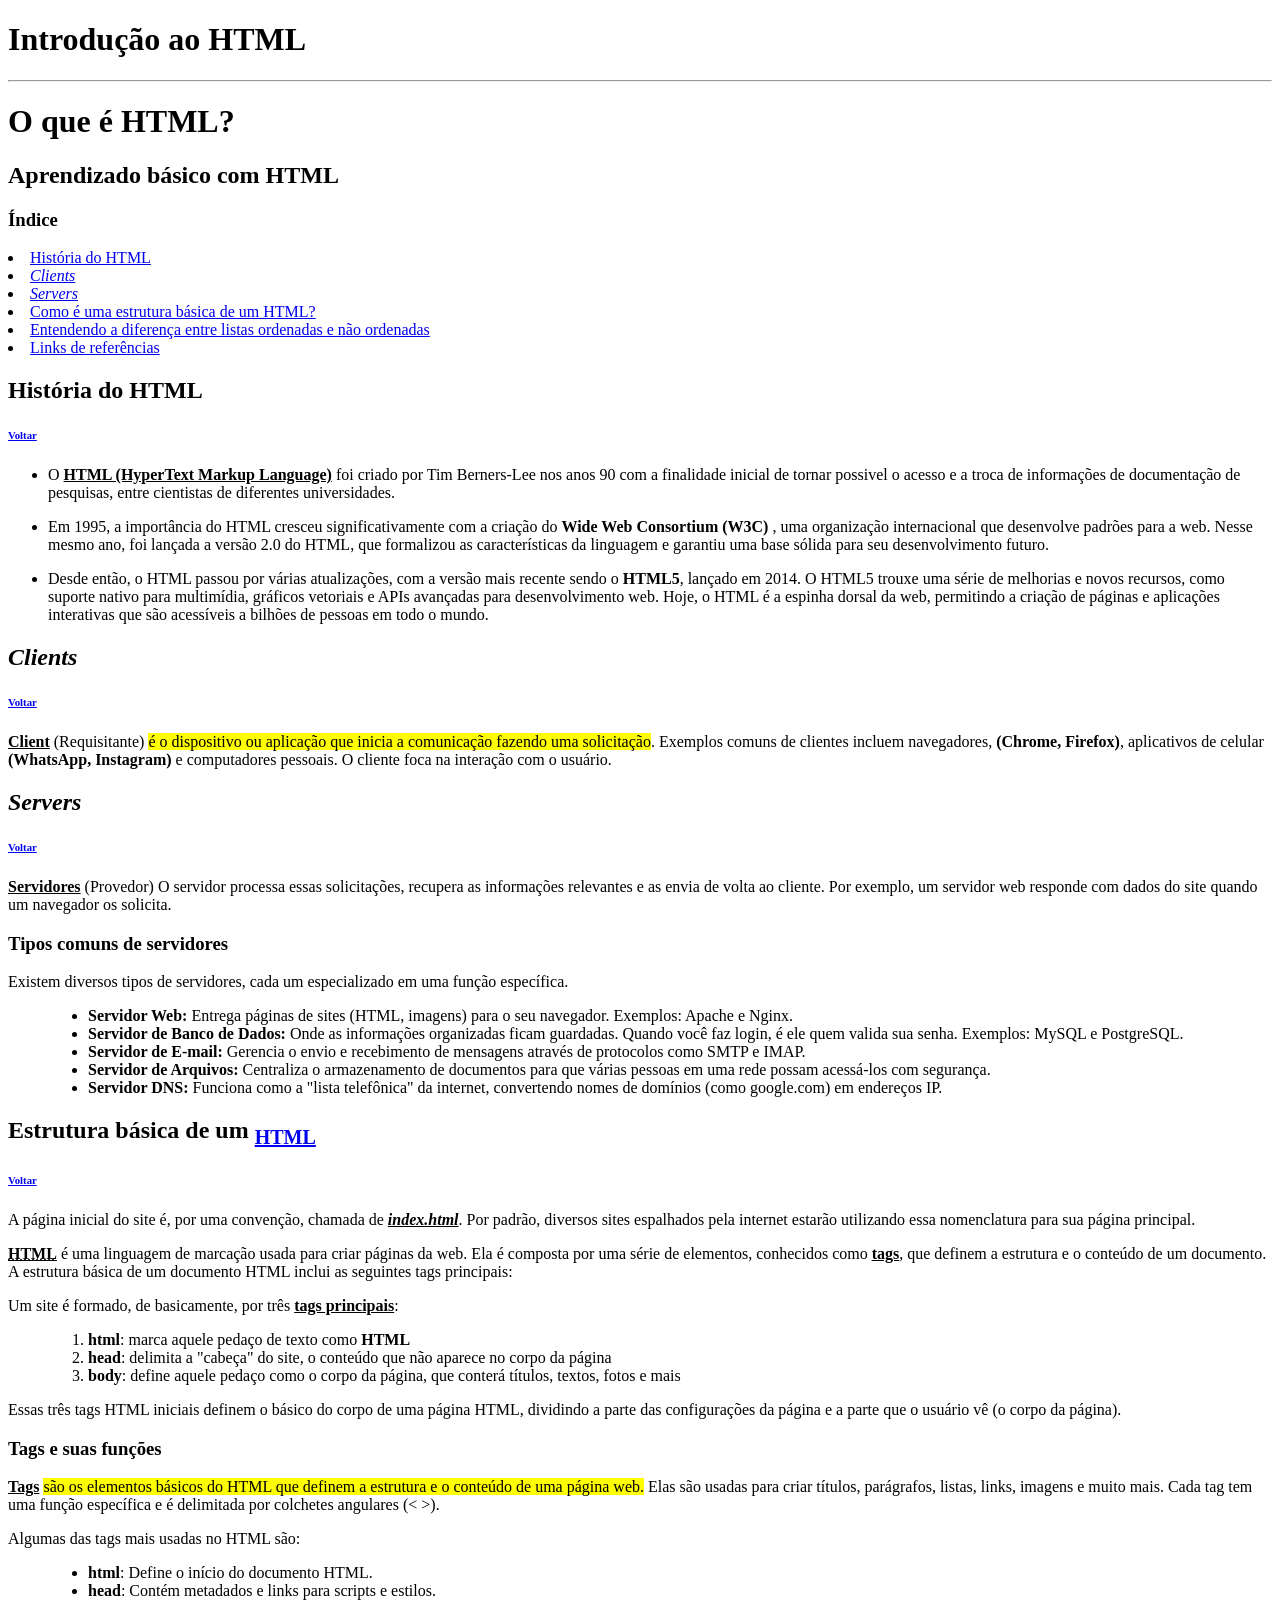
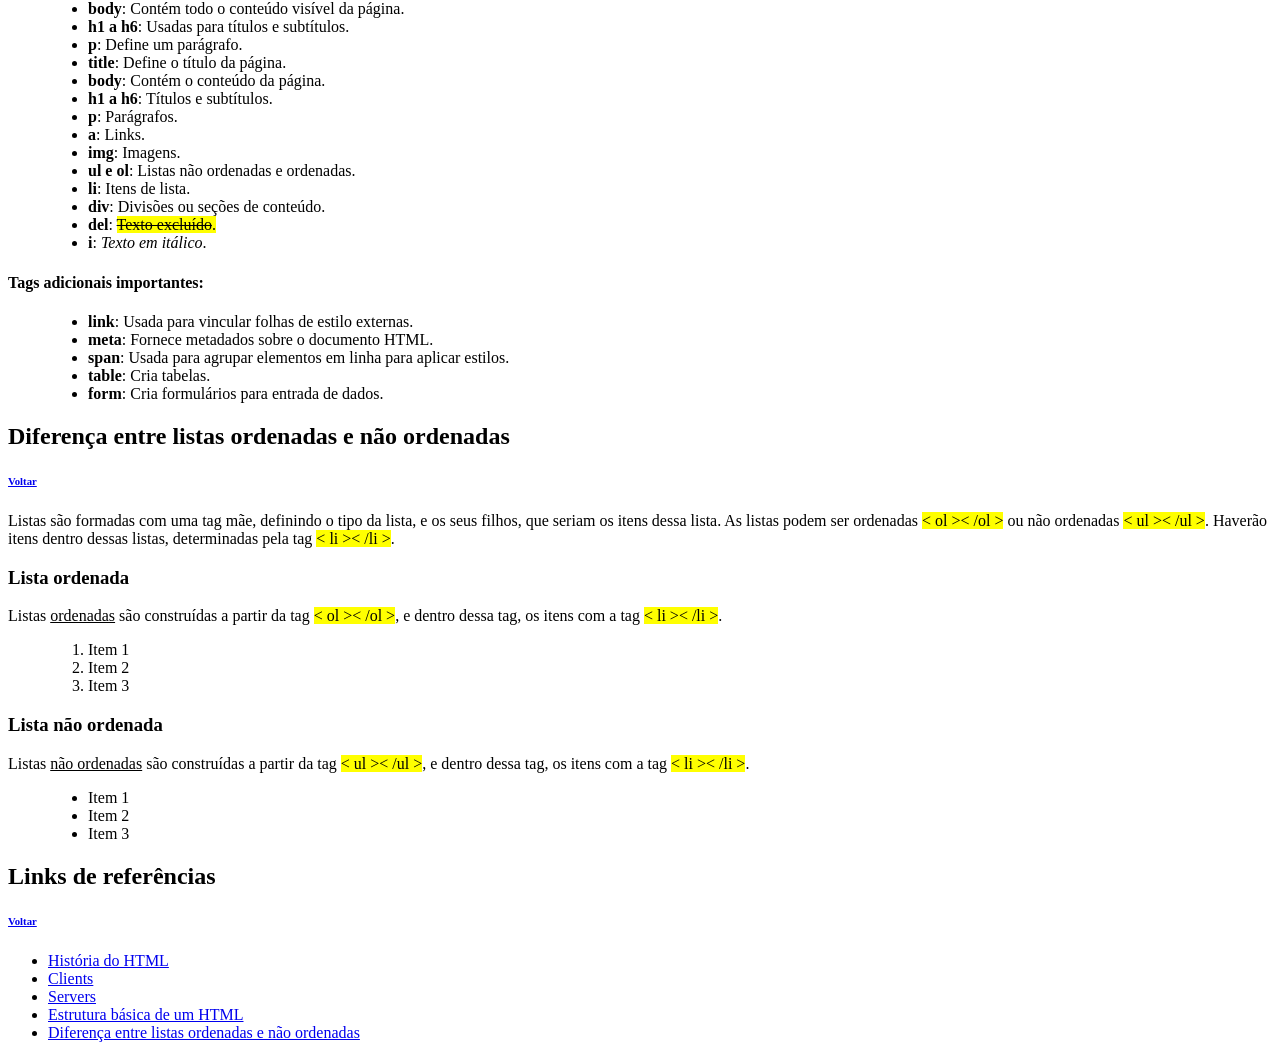
<file: indexx.html.html>
<!DOCTYPE html>
<html lang="en">
<head>
    <meta charset="UTF-8">
    <meta http-equiv="X-UA-Compatible" content="IE=edge">
    <meta name="viewport" content="width=device-width, initial-scale=1.0">
    <title>Página - Módulo I - Primeiros Passos com HTML</title>
</head>
<body>
    <h1 id="indice"> Introdução ao HTML</h1>
    <hr />
    <h1>O que é HTML?</h1>
    <h2>Aprendizado básico com HTML</h2>

    <h3>Índice</h3>
        <li><a href="#p1">História do HTML </a></li>
        <li><a href="#p2"> <i>Clients</i></a></li>
        <li><a href="#p3"> <i>Servers</i></a></li>
        <li><a href="#p4">Como é uma estrutura básica de um HTML?</a></li>
        <li><a href="#p5">Entendendo a diferença entre listas ordenadas e não ordenadas</a></li>
        <li><a href="#p6">Links de referências</a></li>
    </ul>

    <h2 id="p1">História do HTML</h2> 
    <h6> <a href="#indice">Voltar </a></h6>
    <ul>

    <p><li> O <strong><u> HTML (HyperText Markup Language)</strong></u> foi criado por Tim Berners-Lee nos anos 90 com a finalidade inicial de tornar possivel o acesso e a troca de informações de documentação de pesquisas, entre cientistas de diferentes universidades.</li></p>
    <p> <li>
    
    Em 1995, a importância do HTML cresceu significativamente com a criação do <strong >Wide Web Consortium (W3C) </strong>, uma organização internacional que desenvolve padrões para a web. Nesse mesmo ano, foi lançada a versão 2.0 do HTML, que formalizou as características da linguagem e garantiu uma base sólida para seu desenvolvimento futuro.</p></li>
    <p><li> Desde então, o HTML passou por várias atualizações, com a versão mais recente sendo o <strong>HTML5</strong>, lançado em 2014. O HTML5 trouxe uma série de melhorias e novos recursos, como suporte nativo para multimídia, gráficos vetoriais e APIs avançadas para desenvolvimento web. Hoje, o HTML é a espinha dorsal da web, permitindo a criação de páginas e aplicações interativas que são acessíveis a bilhões de pessoas em todo o mundo.</p></li>
    </ul>
    
    <h2 id="p2"><i>Clients</i></h2>
    <h6> <a href="#indice">Voltar </a></h6>

    <p><strong><u>Client</u> </strong> (Requisitante) <mark> é o dispositivo ou aplicação que inicia a comunicação fazendo uma solicitação</mark>. Exemplos comuns de clientes incluem navegadores, <strong>(Chrome, Firefox)</strong>, aplicativos de celular <strong>(WhatsApp, Instagram)</strong> e computadores pessoais. O cliente foca na interação com o usuário.
    </p>

    <h2 id="p3"> <i>Servers</i></h2>
    <h6> <a href="#indice">Voltar </a></h6>
   <p><strong><u>Servidores</u> </strong>(Provedor)  O servidor processa essas solicitações, recupera as informações relevantes e as envia de volta ao cliente. Por exemplo, um servidor web responde com dados do site quando um navegador os solicita.</p>

    <h3>Tipos comuns de servidores</h3>
     <p>Existem diversos tipos de servidores, cada um especializado em uma função específica.</p>
   <blockquote>

    <ul>
        <li><strong>Servidor Web:</strong> Entrega páginas de sites (HTML, imagens) para o seu navegador. Exemplos: Apache e Nginx.</li>
        <li><strong>Servidor de Banco de Dados:</strong> Onde as informações organizadas ficam guardadas. Quando você faz login, é ele quem valida sua senha. Exemplos: MySQL e PostgreSQL.</li>
        <li><strong>Servidor de E-mail:</strong> Gerencia o envio e recebimento de mensagens através de protocolos como SMTP e IMAP.</li>
        <li><strong>Servidor de Arquivos:</strong> Centraliza o armazenamento de documentos para que várias pessoas em uma rede possam acessá-los com segurança.</li>
        <li><strong>Servidor DNS:</strong> Funciona como a "lista telefônica" da internet, convertendo nomes de domínios (como google.com) em endereços IP.</li>
    </ul>
    </blockquote>


    <h2 id="p4">Estrutura básica de um <sub><a href="https://www.w3schools.com/TAGs/" target="_blank">HTML</a></sub></h2>
    <h6> <a href="#indice">Voltar </a></h6>
     <p>A página inicial do site é, por uma convenção, chamada de <strong><i><u>index.html</u></i></strong>. Por padrão, diversos sites espalhados pela internet estarão utilizando essa nomenclatura para sua página principal.</p>
     <abbr title="HyperText Markup Language"><strong><u>HTML</u></strong></abbr> é uma linguagem de marcação usada para criar páginas da web. Ela é composta por uma série de elementos, conhecidos como <strong><u>tags</u></strong>, que definem a estrutura e o conteúdo de um documento. A estrutura básica de um documento HTML inclui as seguintes tags principais:

    <p>Um site é formado, de basicamente, por três <strong><u>tags principais</u></strong>:</p>
     <blockquote>
    <ol>
        <li><strong>html</strong>: marca aquele pedaço de texto como <strong>HTML</strong></li>
        <li><strong>head</strong>: delimita a "cabeça" do site, o conteúdo que não aparece no corpo da página</li>
        <li><strong>body</strong>: define aquele pedaço como o corpo da página, que conterá títulos, textos, fotos e mais</li>
    </ol>
    </blockquote>
 <p>Essas três tags HTML iniciais definem o básico do corpo de uma página HTML, dividindo a parte das configurações da página e a parte que o usuário vê (o corpo da página).</p>
  <h3>Tags e suas funções</h3>
    <p><strong><u>Tags</u></strong> <mark>são os elementos básicos do HTML que definem a estrutura e o conteúdo de uma página web.</mark> Elas são usadas para criar títulos, parágrafos, listas, links, imagens e muito mais. Cada tag tem uma função específica e é delimitada por colchetes angulares (< >).</p>
        <p>Algumas das tags mais usadas no HTML são:</p>
    <ul>   
<blockquote>      
<li> <strong>html</strong>: Define o início do documento HTML.</li>
<li><strong>head</strong>: Contém metadados e links para scripts e estilos.</li>
<li><strong>body</strong>: Contém todo o conteúdo visível da página.</li>
<li> <strong>h1 a h6</strong>: Usadas para títulos e subtítulos.</li>
<li> <strong>p</strong>: Define um parágrafo.</li>
<li> <strong>title</strong>: Define o título da página.</li>
<li> <strong>body</strong>: Contém o conteúdo da página.</li>
<li> <strong>h1 a h6</strong>: Títulos e subtítulos.</li>
<li> <strong>p</strong>: Parágrafos.</li>
<li> <strong>a</strong>: Links.</li>
<li> <strong>img</strong>: Imagens.</li>
<li> <strong>ul e ol</strong>: Listas não ordenadas e ordenadas.</li>
<li> <strong>li</strong>: Itens de lista.</li>
<li> <strong>div</strong>: Divisões ou seções de conteúdo.</li>
<li> <strong>del</strong>: <mark> <del>Texto excluído</del>.</mark></li>
<li> <strong>i</strong>: <i>Texto em itálico</i>.</li>
</blockquote>
</ul>

<h4>Tags adicionais importantes:</h4>
<ul>
<blockquote>
 <li><strong>link</strong>: Usada para vincular folhas de estilo externas.</li>

<li><strong>meta</strong>: Fornece metadados sobre o documento HTML.</li>

<li><strong>span</strong>: Usada para agrupar elementos em linha para aplicar estilos.</li>

<li><strong>table</strong>: Cria tabelas.</li>

<li><strong>form</strong>: Cria formulários para entrada de dados.</li>
</blockquote>
</ul>
    
    <h2 id="p5">Diferença entre listas ordenadas e não ordenadas</h2>
    <h6> <a href="#indice">Voltar </a></h6>
     <p>Listas são formadas com uma tag mãe, definindo o tipo da lista, e os seus filhos, que seriam os itens dessa lista. As listas podem ser ordenadas <mark>< ol >< /ol ></mark> ou não ordenadas <mark>< ul >< /ul ></mark>. Haverão itens dentro dessas listas, determinadas pela tag <mark>< li >< /li ></mark>.</p>

    <h3>Lista ordenada</h3>

    Listas <u>ordenadas</u> são construídas a partir da tag <mark>< ol >< /ol ></mark>, e dentro dessa tag, os itens com a tag <mark>< li >< /li ></mark>.

    <ol>
        <blockquote>
        <li>Item 1</li>
        <li>Item 2</li>
        <li>Item 3</li>
        </blockquote>
    </ol>

    <h3>Lista não ordenada</h3>

    Listas <u>não ordenadas</u> são construídas a partir da tag <mark>< ul >< /ul ></mark>, e dentro dessa tag, os itens com a tag <mark>< li >< /li ></mark>.

    <ul>
            <blockquote>
        <li>Item 1</li>
        <li>Item 2</li>
        <li>Item 3</li>
        </blockquote>
    </ul>

    <h2 id="p6">Links de referências</h2>
    <h6> <a href="#indice">Voltar </a></h6>
    
    <ul>
        <li><a href="https://pt.scribd.com/document/268777152/Historia-do-HTML" target="_blank">História do HTML</a></li>
        <li><a href="https://web.dio.me" target="_blank">Clients</a></li>
        <li><a href="https://www.hostgator.com.br/blog/servidores-web/" target="_blank">Servers</a></li>
        <li><a href="https://www.w3schools.com/TAGs/" target="_blank"> Estrutura básica de um HTML</a></li>
        <li><a href="https://www.w3schools.com/html/html_lists.asp" target="_blank">Diferença entre listas ordenadas e não ordenadas</a></li>
    </ul>

</body>
</html>
</file>
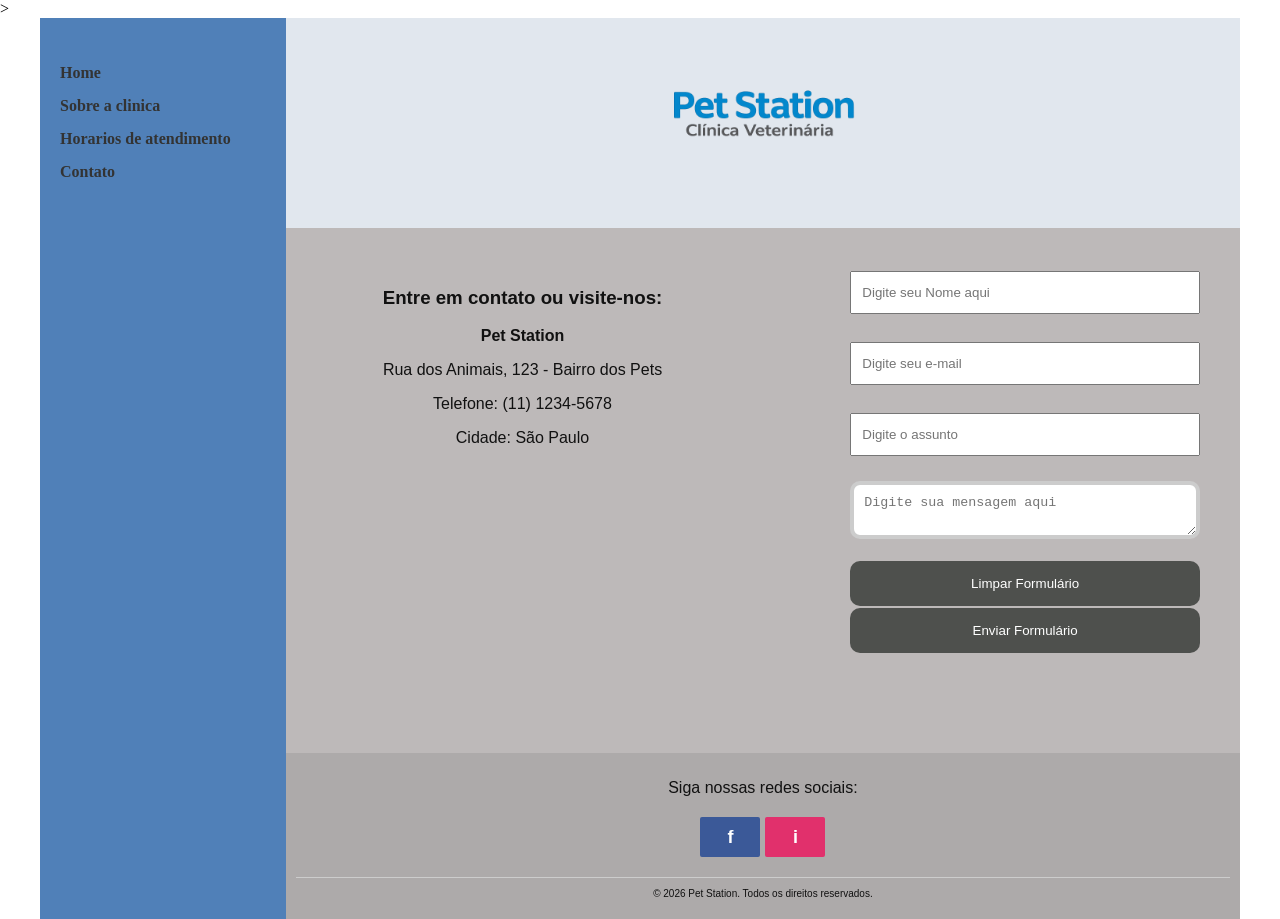
<file: Desafio 2/contact.html>
<head>
    <meta charset="UTF-8">
    <meta http-equiv="X-UA-Compatible" content="IE=edge">
    <meta name="viewport" content="width=device-width, initial-scale=1.0">
    <title>Projeto Pet Stations</title>
    <link rel="stylesheet" href="base.css">
    
  <!-- letra montserrat -->
  >
</head>
<body>
    <div class="wrapper">
        <div class="menu">
            <ul list-style-type="square">
                    <li><a href="index.html">Home</a></li>
               
                  <li><a href="about.html">Sobre a clinica</a></li>
                  <li><a href="hours.html">Horarios de atendimento</a></li>
                  <li><a href="contact.html" target="blank">Contato</a></li>
            </ul>
        </div>

        <div class="main">
            <div class="header">
            <a href="index.html">
             <img src="img/station.png" alt="Pet Station" width="300" height="200"></a>
            </div>
    
            <div class="content">
                 <div class="esquerda">
          
            
              
                <h3>Entre em contato ou visite-nos:</h3>
                <p><strong>Pet Station</strong></p>
                <p>Rua dos Animais, 123 - Bairro dos Pets</p>
                <p>Telefone: (11) 1234-5678</p>
                <p>Cidade: São Paulo</p>
        

                <div class="map"> 
                <iframe src="https://www.google.com/maps/embed?pb=!1m14!1m8!1m3!1d14637.351465128446!2d-46.7268302947757!3d-23.484336941035533!3m2!1i1024!2i768!4f13.1!3m3!1m2!1s0x94cef9698931a409%3A0x7ab1edb90a1e4d5e!2sParque%20Jacintho%20Alberto!5e0!3m2!1spt-BR!2sbr!4v1778090903685!5m2!1spt-BR!2sbr" width="400" height="250" style="border:0;" allowfullscreen="" loading="lazy" referrerpolicy="no-referrer-when-downgrade"></iframe>
                
                </div> 
            </div>
          <form class="column" action="#" method="post">
            

              <input type="text" name="Nome" placeholder="Digite seu Nome aqui"><br>
              <input type="e-mail" name="Email" placeholder="Digite seu e-mail"><br>
              <input type="text" name="Assunto" placeholder="Digite o assunto"><br>
              <textarea placeholder="Digite sua mensagem aqui"></textarea><br>
              <button type="reset">Limpar Formulário</button>
              <button type="submit">Enviar Formulário</button>
            
            
         </form>
               
             

            </div>
         <footer>
              <section class="contato">
          
            
            <p>Siga nossas redes sociais:</p>
            <div  class="redes-sociais">
              <a href="#" class="btn facebook">f</a>
              <a href="#" class="btn instagram">i</a>
              
            </div> 
            <p class="direitos">© 2026 Pet Station. Todos os direitos reservados.</p>
            </section>
           
             
            
             
          
            </footer>
             
            

            
 
            


                           
        
            
      
</body>
</html>
</file>
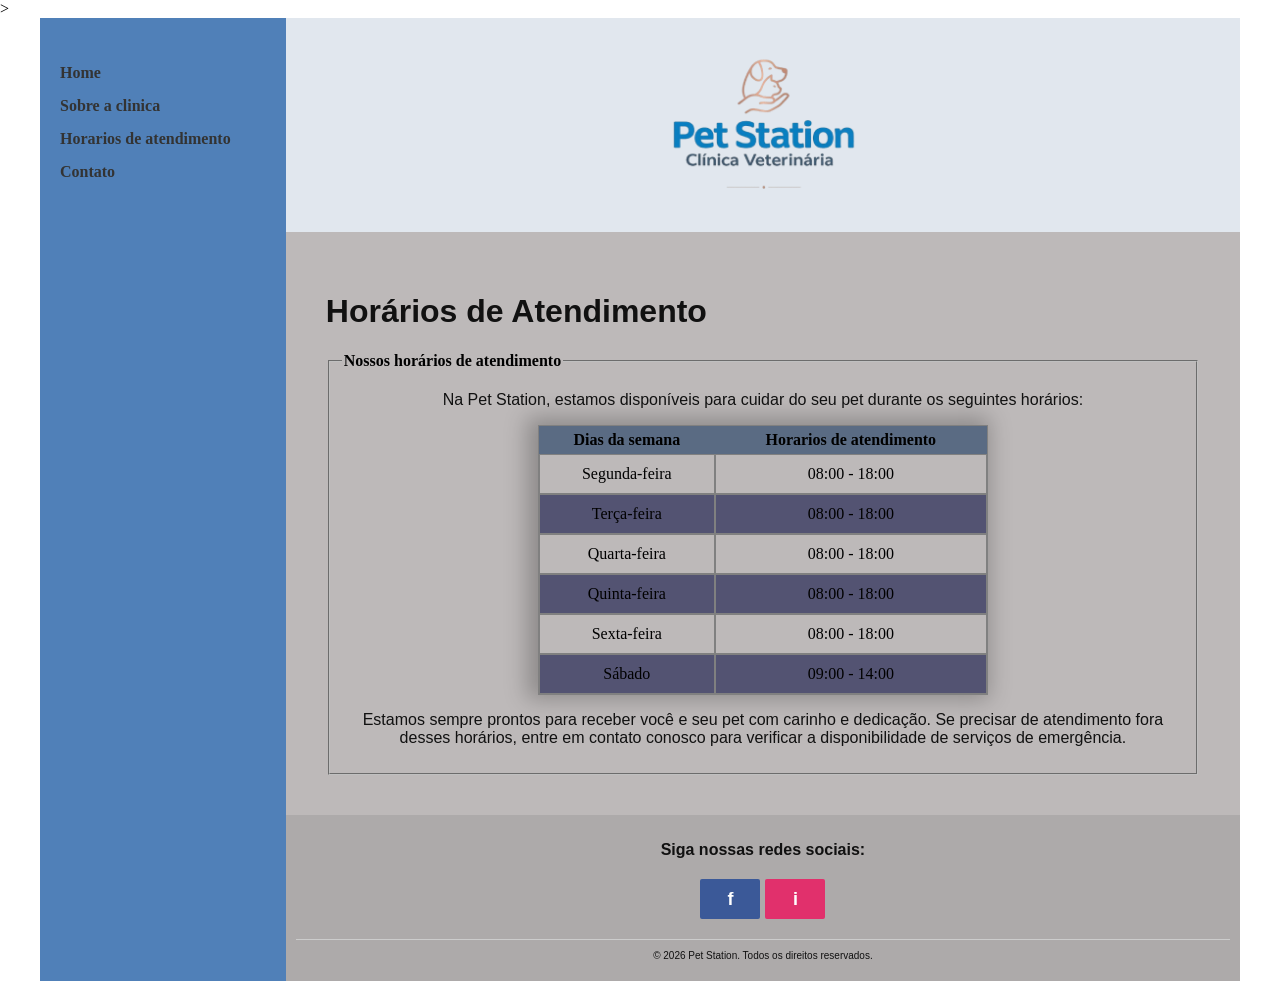
<file: Desafio 2/hours.html>
<!DOCTYPE html>
<html lang="en">
<head>
    <meta charset="UTF-8">
    <meta http-equiv="X-UA-Compatible" content="IE=edge">
    <meta name="viewport" content="width=device-width, initial-scale=1.0">
    <title>Projeto Pet Stations</title>
     <style>
            table {
                -webkit-box-shadow: -5px -2px 21px 6px rgba(0,0,0,0.25); 
                box-shadow: -5px -2px 21px 6px rgba(0,0,0,0.25);
                border: 1px solid grey;
                margin-left: auto;
                margin-right: auto;
            }
            table thead th {
                background-color: rgb(90, 107, 131); 
                color: black; 
            }
           


            
            table tbody tr:nth-child(even) td{
                background-color: rgb(83, 83, 114); 
            }
            table tbody tr:hover td{
                background-color: lightblue; 
                cursor: pointer;
            }
            td {
                border: 1px solid grey;
                padding: 10px;
                text-align: center;
            }
    </style>
    <link rel="stylesheet" href="base.css">
    
  <!-- letra montserrat -->
  >
</head>
<body>
    <div class="wrapper">
        <div class="menu">
            <ul list-style-type="square">
                    <li><a href="index.html">Home</a></li>
               
                  <li><a href="about.html">Sobre a clinica</a></li>
                  <li><a href="hours.html">Horarios de atendimento</a></li>
                  <li><a href="contact.html" target="blank">Contato</a></li>
            </ul>
        </div>

        <div class="main">
            <div class="header">
            <a href="index.html">
             <img src="img/clinica-removebg-preview.png" alt="Pet Station" width="300" height="200"></a>
            </div>
    
            <div class="content">
                <h1>Horários de Atendimento</h1>
              <fieldset>
                <legend><strong>Nossos horários de atendimento</strong></legend>
                <p>Na Pet Station, estamos disponíveis para cuidar do seu pet durante os seguintes horários:</p>
               <table  width="450" align="center" cellspacing="0" cellpadding="5"> 
      
        <thead>
            <tr>
                <th title="Dias da semana">Dias da semana</th>

            
                <th>Horarios de atendimento</th>
            </tr>
        </thead>
        <tbody>
    
        
         <tr id="2">
            <td>Segunda-feira</td>
          
            <td>08:00 - 18:00</td>
        </tr>
        <tr id="3"  >
            <td>Terça-feira</td>
           
            <td>08:00 - 18:00</td>
        </tr>
        <tr id="4">
            <td>Quarta-feira</td>
           
            <td>08:00 - 18:00</td>
        </tr>
        <tr id="5">
            <td>Quinta-feira</td>
           
            <td>08:00 - 18:00</td>
        </tr>
            <tr id="6">
                <td>Sexta-feira</td>
               
                <td>08:00 - 18:00</td>
            </tr>
               <tr id="6">
                <td>Sábado</td>
               
                <td>09:00 - 14:00</td>
            </tr>
              
        </tbody>
    </table>
                </ul>
                <p>Estamos sempre prontos para receber você e seu pet com carinho e dedicação. Se precisar de atendimento fora desses horários, entre em contato conosco para verificar a disponibilidade de serviços de emergência.</p>
                </fieldset>
             

            </div>
         <footer>
            <section class="contato">
          
            
            <p><strong>Siga nossas redes sociais:</strong></p>
            <div  class="redes-sociais">
              <a href="#" class="btn facebook">f</a>
              <a href="#" class="btn instagram">i</a>
              
            </div> 
            <p class="direitos">© 2026 Pet Station. Todos os direitos reservados.</p>
            </section>
            


         
         
        
            </footer>
             
            

            
 
            


                           
        
            
      
</body>
</html>
</file>
<file: Desafio 2/base.css>
html, body {
    margin: 0;
}
.body {
    background-color: #960d0d;
    display: flex;
    justify-content: center;
}

.wrapper {
    width: 1200px;
    display: flex;
    margin: 0 auto;
    background-color: aquamarine;
    border-radius: 12px;
}   
.main {
    display: flex;
    flex-flow: column;
    width: 85%;
}
.menu {
            width: 220px;
            background-color: rgb(80, 128, 184);
            padding:  30px 20px;
            
}          
.menu ul {
    list-style: none;
    padding: 0;
}
.menu li {
    margin-bottom: 15px;
}
.menu a {
    text-decoration: none;
    color: #333;
    font-weight: bold;
    transition: 0.3s;

}
.menu a:hover {
    color: #008c99;
}
.header {
     background-color: rgb(225, 231, 238);
  min-height: 150px;
  padding: 5px;
  justify-content: center;
  text-align: center;
}

.footer {
    background-color: rgb(86, 71, 139);
    min-height: 150px;
}
.content{
    display: flex;
   justify-content: space-between;
   flex-wrap: wrap;
  
    padding: 40px;
    background-color: #bdb9b9;

}
.direitos {
    width: 100%;
    text-align: center;
    margin-top: 20px;
    font-size: 10px;
    border-top: 1px solid #ccc;
    padding-top: 10px;
}
.esquerda {
    width: 45%;
   
}
.column {
    width: 40%;
    display: flex;
    flex-direction: column;
    gap: 2px;
    border-radius: 10px;
  
}
 textarea {
    width: 100%;
    padding: 10px;
    border: 4px solid #ccc;
    border-radius: 10px;
}
button {
  background-color: #4e504d;
  color: #fff;
  border: none;
  border-radius: 10px;
  padding: 15px;
  min-height: 30px;
  min-width: 120px;
  cursor: pointer;
  justify-content: center;
}
input {
  width: 100%;
  padding: 12px 10px;
  margin: 3px 0;
  box-sizing: border-box;
}
h1,
h3,
p {
  text-align: center;
  color: rgb(17, 17, 17);
  font-family: "Montserrat", sans-serif;
}
.contato {

  align-items: center;
  background-color:  #adaaaa;
  padding: 10px;
  color: white;
  font-family: sans-serif;
 
}
.contato h3 {
  margin-top: 0;
  font-size: 20px;
  margin-bottom: 5px;
}
.redes-sociais {
  display: flex;
  justify-content: center;
  gap: 5px;
  margin-top: 20px;
}
.btn{

    display: flex;
    align-items: center;
    justify-content: center;
    width: 60px;
    height: 40px;
    color: white;
    text-decoration: none;
    font-weight: bold;
    font-size: 18px;
    border-radius: 2px;
    
}
.facebook {
    background-color: #3b5998;
}
.instagram {
    background-color: #e1306c;
}
</file>
